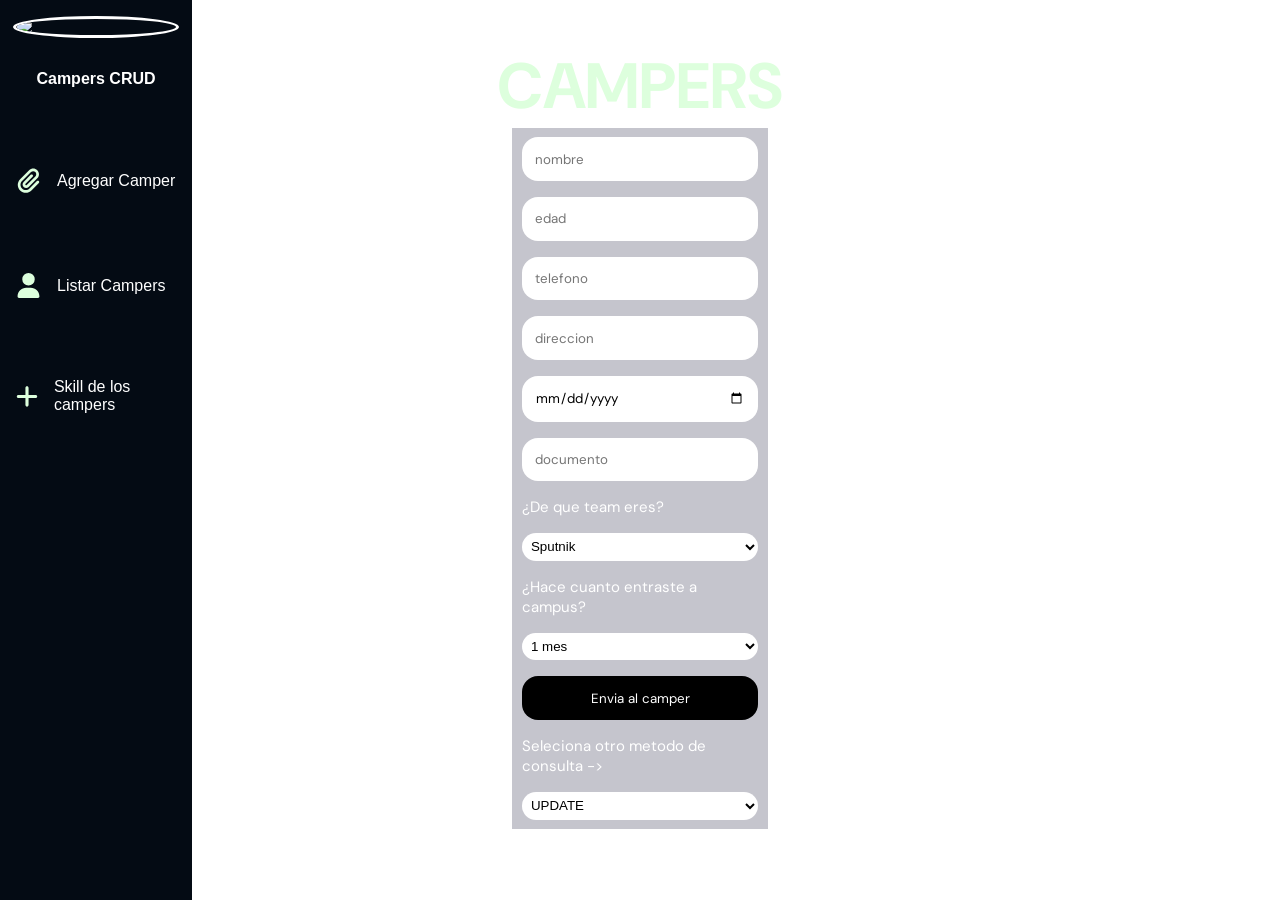
<file: index.html>
<!DOCTYPE html>
<html lang="en">
<head>
    <meta charset="UTF-8">
    <meta http-equiv="X-UA-Compatible" content="IE=edge">
    <meta name="viewport" content="width=device-width, initial-scale=1.0">
    <title>Crud Campus</title>
    <script src="src/main.js" defer type="module"></script>
    <link rel="stylesheet" href="assets/styles.css">
</head>
<body>
    <app-nav></app-nav>
    <div class="container">
        <h1>CAMPERS</h1>
        <div class="container-component">
            <app-users></app-users>
        </div>
    </div>
</body>
</html>
</file>
<file: assets/styles.css>
@import url('https://fonts.googleapis.com/css2?family=DM+Sans:wght@500&display=swap');

:root {
    --font: 'DM Sans', sans-serif;
}

* {
    margin: 0;
    box-sizing: border-box;
}

body {
   background-image: url(https://wallpapercave.com/wp/wp3837747.jpg);
   background-position: center;
   background-repeat: no-repeat;
   background-size: cover;
   height: 100vh;
   overflow: hidden;
}

h1 {
    text-align: center;
    font-size: 4em;
    color: #dfdf;
    margin-top: 1em;
    font-family: var(--font); 
}   

.container {
    width: 100%;
    height: 90vh;
    display: flex;
    flex-direction: column;
    justify-content: center;
}

.container-component{
    padding: 0.6em;
    background:  rgba(2, 0, 36, 0.226);
    width: 20%;
    margin: auto;
}
</file>
